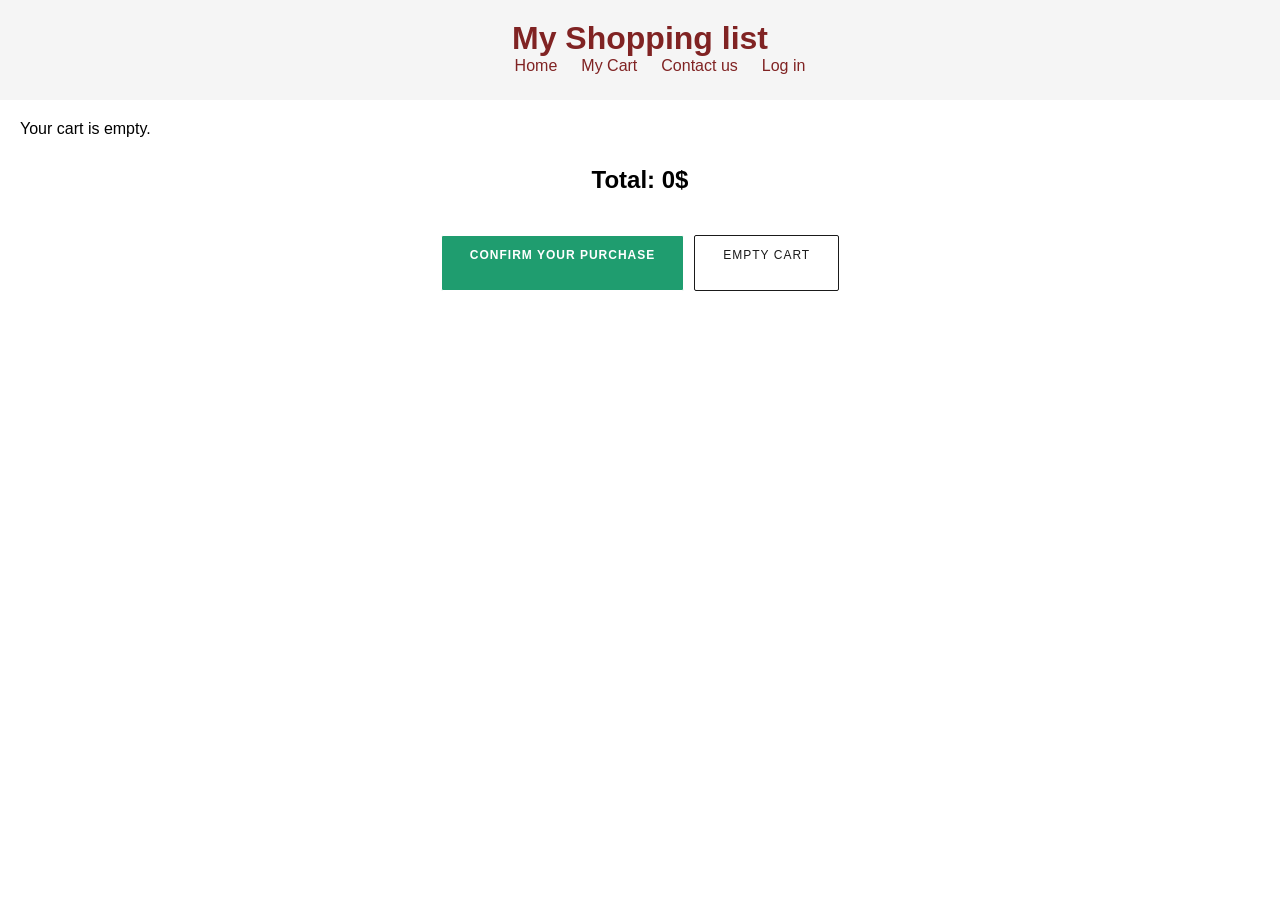
<file: cart.html>
<!DOCTYPE html>
<html>
<head>
	<title>Shopping Cart</title>
	<link rel="stylesheet" href="style.css">
</head>

<body>

<header>
	<h1 id="main-title">My Shopping list</h1>

	<nav>
		<ul>
			<li><a href="index.html">Home</a></li>
			<li><a href="#">My Cart</a></li>
			<li><a href="#footer">Contact us</a></li>
			<li><a href="login.html">Log in</a></li>
		</ul>
	</nav>
</header>

<main>
	<div class="grid-container" id="cart-items"> 


	</div>
	
	<h2>Total: <span id='totalPrice'>0</span>$</h2>
	<br><br>
	
	<div id = "lastBtn">
	
	<a onclick = "show(event)" href="#" class="btn" id="pay">Confirm your purchase</a>
	<a href = "#" class="btn" onclick="emptyCart()">Empty cart</a>

	</div>

    <section id="checkout" class="formulaire hidden">
    <form>
    <input type="text" id="fullName" placeholder="enter your full name" required>
	<input type="text" placeholder="email" required>
    <input type="text" id="address" placeholder="your address" required>
	<input type="text" id="cardNum" placeholder="enter your card number" required>
	<input type="text" placeholder="MM/YY" required>
    <input type="text" placeholder="CVC" required>
    <input type="submit" id="confirm" name="action" class="btn pay" value="Confirm">    
    </form>
	</section>





</main>


<footer id="footer">
<p>skyart@artwork.com</p>
<p> The Sky ArtWork Gallery </p>
<p> 2026 Copyright </p>
</footer>


<script src="js/cart.js"></script>
<script>
	function show(event)
	{
		event.preventDefault();
		const payment = document.getElementById('checkout');
		payment.classList.remove('hidden')
	}
</script>
<script src="js/checkout.js"></script>


</body>
</html>
</file>
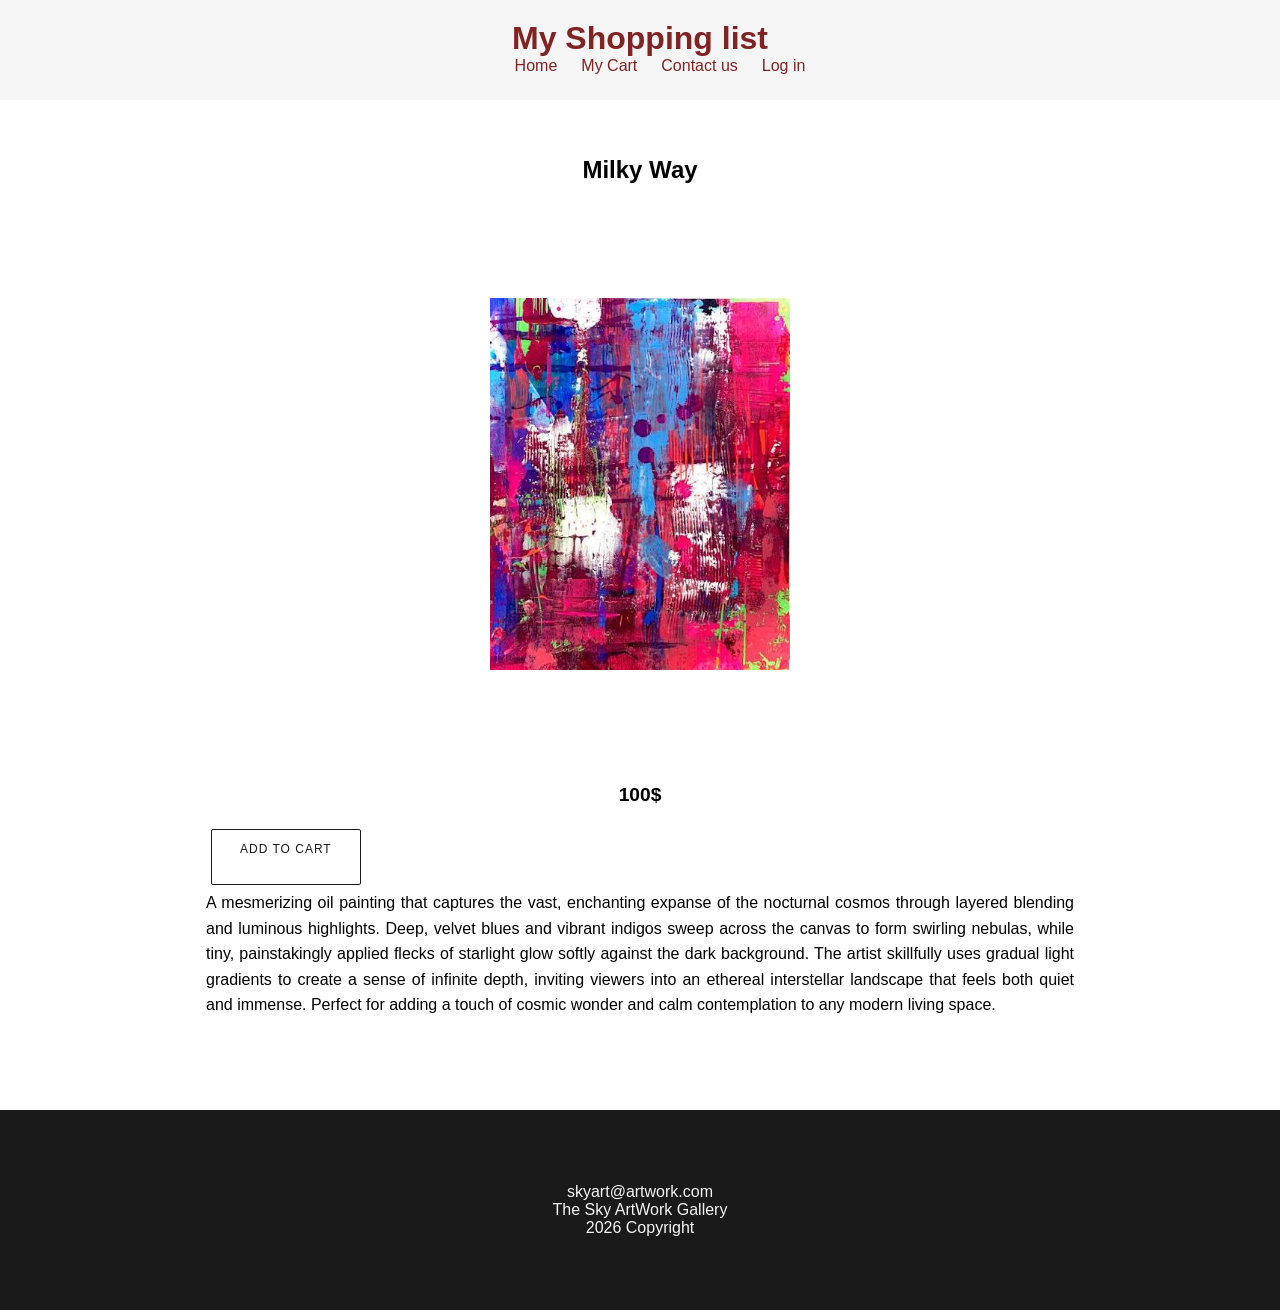
<file: detail.html>
<!DOCTYPE html>
<html lang="en">
<head>
    <meta charset="UTF-8">
    <meta name="viewport" content="width=device-width, initial-scale=1.0">
    <title>Details</title>
    <link rel="stylesheet" href="style.css">
</head>
<body>
<header>
	<h1 id="main-title">My Shopping list</h1>

	<nav>
		<ul>
			<li><a href="index.html">Home</a></li>
			<li><a href="cart.html">My Cart</a></li>
			<li><a href="#footer">Contact us</a></li>
			<li><a href="login.html">Log in</a></li>
		</ul>
	</nav>
</header>
<main>
    <div id="detailContainer">

    </div>

</main>
<footer id="footer">
    <p>skyart@artwork.com</p>
    <p> The Sky ArtWork Gallery </p>
    <p> 2026 Copyright </p>
</footer>
    
<script src="js/detail.js"></script>
<script src="js/cart.js"></script>
</body>
</html>
</file>
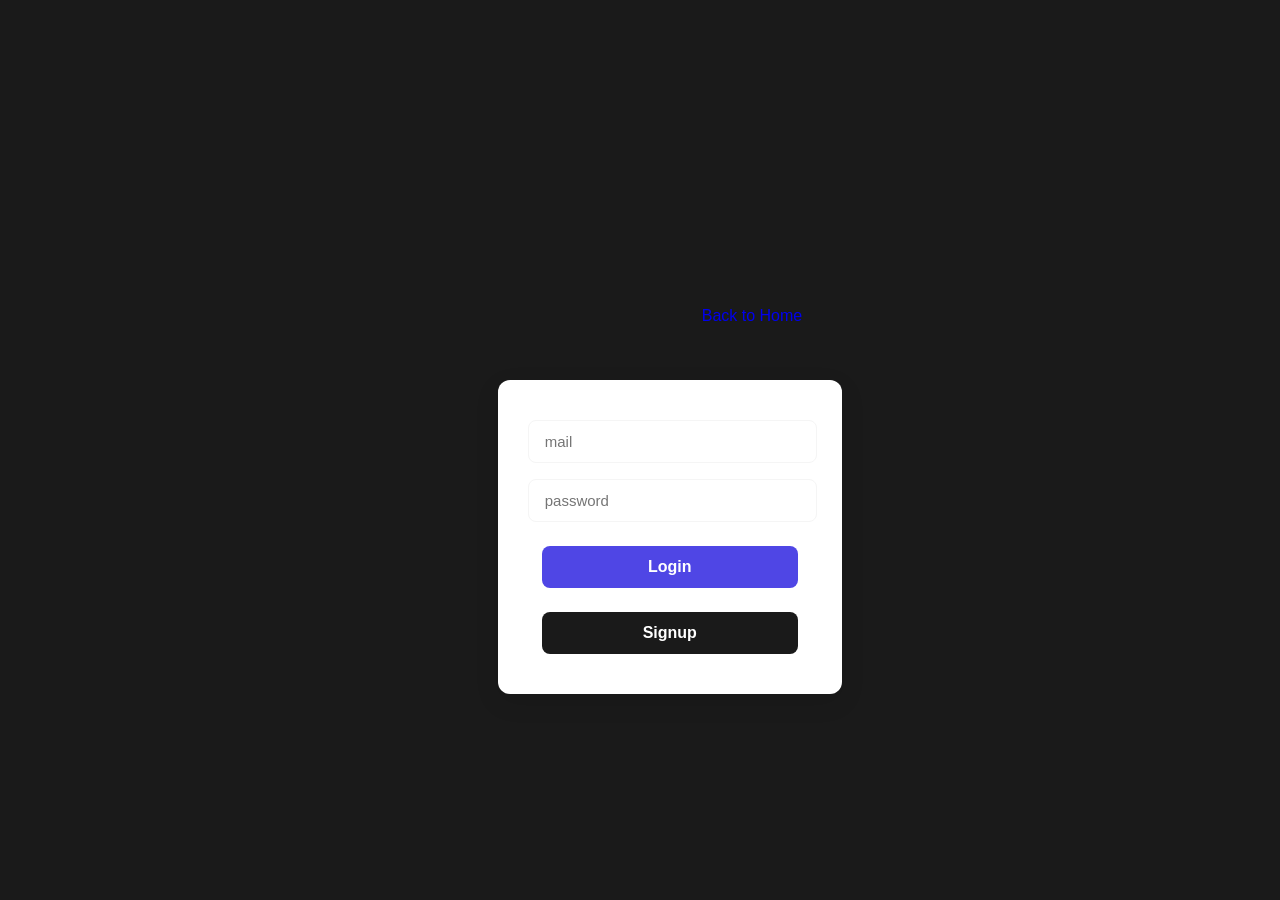
<file: login.html>
<!DOCTYPE html>
<html>
<head>
    <title>login</title>
    <link rel="stylesheet" href="style.css">
</head>
<body id="login-body">


<main id="main">
    <section id="login" class="formulaire">
    <form id = "auth-form">
    <input type="text" id="mail" placeholder="mail" required>
    <input type="password" id="password" placeholder="password" required>
    <input type="submit" name="action" value="Login">
    <input type="submit" id = "sign" name="action" value="Signup">
    
    </form>
    </section>
</main>
<br><br>
<header id="login-header">
	<a href="index.html">Back to Home</a>
</header>

<script src="js/auth.js"></script>
</body>

</html>
</file>
<file: style.css>
:root {
--grenat:#802323;
--black:#1A1A1A;
}

*{
margin:0;
font-family: 'Montserrat', sans-serif;
}


main{
margin:20px;
}


article{
display:grid;
row-gap: 20px;
margin:20px;
background-color:whitesmoke;
padding:20px;
border-radius:12px;
}

#main-title
{
margin:0px;
}

h1{
margin:10px;
padding-top:20px;
text-align:center;
}

#motto{
color:whitesmoke;
text-transform: uppercase;
font-size: 3rem;
font-weight: 800;
line-height: 1.1;
padding-left: 50px;
}

#highlight{
color:#FF5700;
}

header{
margin:0;
height:100px;
text-align:center;
color:var(--grenat);
background-color:whitesmoke;
}

#cart{
margin-top:-70px;
padding-right:10px;
}


#cart a{
display:block;
height:74px;
text-align:right;
}

#cart a img{
height:100%;
}


#banner{
height:800px;
background-image: url("img/bust.jpg");
background-size:cover;
display: flex;
align-items: center;
}

#detailContainer{
width: 70%;
margin: auto;
}

#detailContainer .detail-frame img{
margin: auto;
max-width: 100%;
max-height: 100%;
}


.grid-container
{
display:grid;
grid-template-columns: repeat(3,1fr);
grid-template-rows: repeat(2,1fr);
grid-gap:10px;
}

.frame{
margin: auto;
height:400px;
width:200px;
display: flex;
}

.detail-frame{
margin: auto;
height:600px;
width:300px;
display: flex;
}

article img{
margin: auto;
max-width: 100%;
max-height: 100%;
transform: scale(1);
transition: transform 0.3s ease;
}

article img:hover
{
transform:scale(1.1);
}

.artist{
margin:auto;
}

nav ul {
display: flex;
list-style:none;
gap: 1.5rem;
justify-content:center;
align-items: center;
}

a{
text-decoration: none;
}

nav ul li a{
color: var(--grenat);
}

a:visited {
color:unset;
}

.btn{
font-size: 12px;
letter-spacing:1px ;
text-transform: uppercase;
color: var(--black);
border: 1px solid var(--black);
padding: 12px 28px;
border-radius: 2px;
display: inline-block;
margin:5px;
height:30px;
transform:scale(1);
transition: transform 0.3s ease;
}

article a:hover{
color:white;
background-color:var(--grenat);
border: 1px solid var(--grenat);
transform:scale(1.07);
}

#media
{
display:flex;
height: 500px;
justify-content: center;
align-items: center;
}

h2{
text-align:center;
}

#main{
    display: inline-block;
}

#login-header{
    background-color: transparent;
    color: white;
    display: inline-block;
    margin-left: -100px;
}


#login-body{
    margin: 0;
    display: flex;
    justify-content: center;
    align-items: center;
    background-color:var(--black);
}

.formulaire{
    margin-top: 40vh;
    background: white;
    padding: 40px 30px;
    border-radius: 12px;
    box-shadow: 0 8px 24px rgba(0,0,0,0.1);
    width: 100%;
    max-width: 380px;
    
}

.formulaire form{
display:flex;
flex-direction:column;
gap: 16px;
width: 100%;
}

form input
{
width:90%;
padding: 12px 16px;
border: 1px solid whitesmoke;
border-radius: 8px;
font-size: 15px;
outline: none;
transition: all 0.2s ease-in-out;
}

form input[type="submit"]
{
    background-color: #4f46e5;
    margin: auto;
    color: white;
    border: none;
    padding: 12px;
    border-radius: 8px;
    font-size: 16px;
    font-weight: 600;
    cursor: pointer;
    transition: background-color 0.2s ease-in-out;
    margin-top: 8px;
}

#sign{
    background-color: var(--black)
}

form input[type="submit"]:hover{
    background-color: #4338ca;
}

#sign:hover{
    background-color: black;
}

#lastBtn{
display:flex;
margin: auto;
align-items: center;
justify-content: center;
}

footer{
display:flex;
flex-direction:column;
height:200px;
color:whitesmoke;
background-color:var(--black);
justify-content:center;
align-items: center;
}


.prix{
display:flex;
justify-content: center;
font-weight: bolder;
font-size: larger;
}

.desc
{
text-align: justify;
line-height: 1.6;
}

#pay{
    color:white;
    background-color: #1F9D6F;
    border-color: white;
    font-weight: bolder;
}

#confirm{
    height: auto;
    color:white;
    background-color: #1F9D6F;
    border-color: white;
    font-weight: bolder;
}

.quantity{
    display: flex;
    align-items: center;
    gap:7px;
    justify-content: center;
}

.quantity-btn{
    width: 27px;
    height: 27px;
    border: 1px solid whitesmoke;
    background: white;
    border-radius: 4px;
    font-size: 17px;
    line-height: 1;
    cursor: pointer;
}

.quantity-btn:hover{
    background: #f0f0f0;
}

.value{
    min-width: 20px;
    text-align: center;
    font-weight: 600;
}


.hidden{
    display: none;
}

#checkout{
    margin-top: 100px;
    margin-left: auto;
    margin-right: auto;
    min-height: 500px;
}

#checkout form{
    height: 100%;
}
</file>
